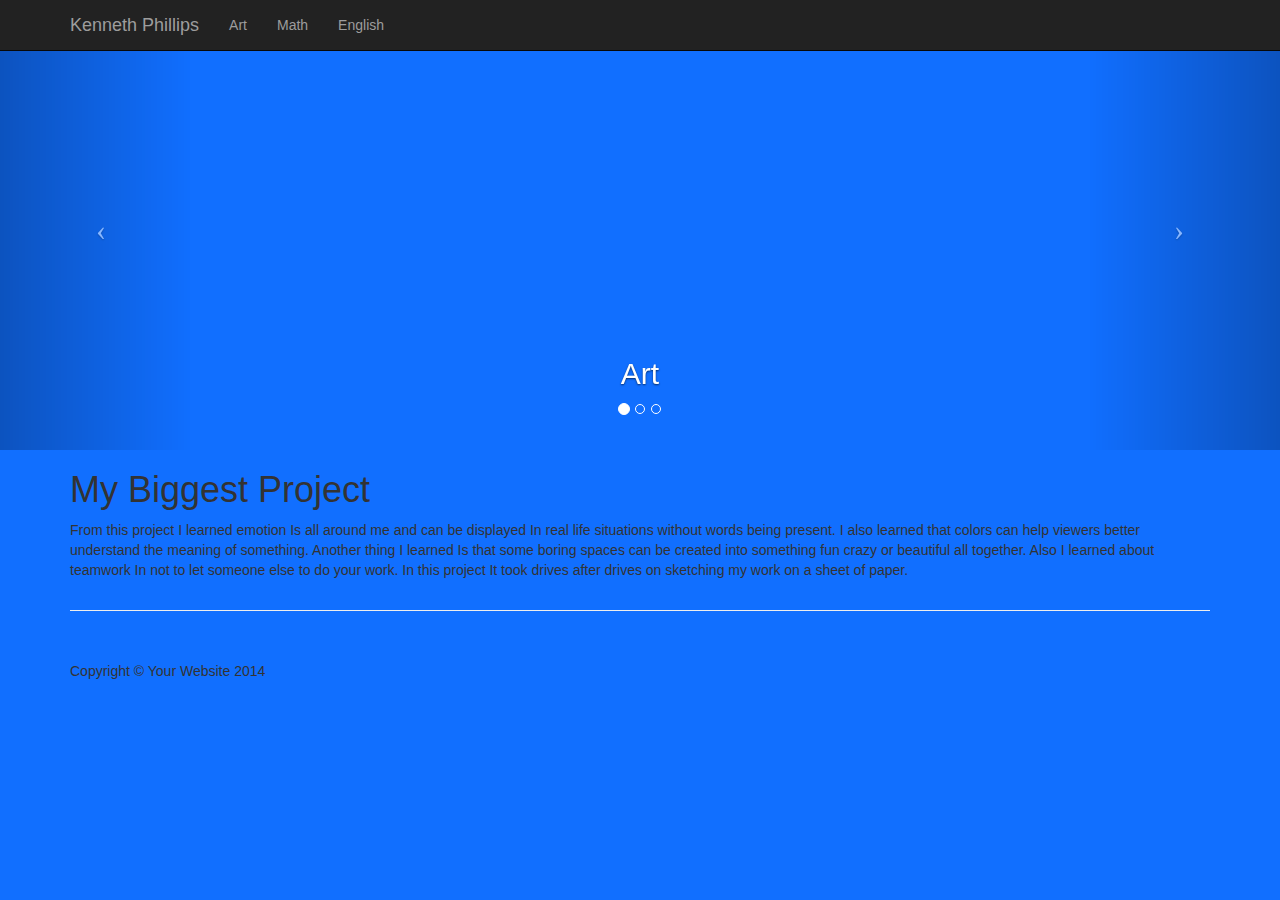
<file: Art.html>
<!DOCTYPE html>
<html lang="en">

<head>

    <meta charset="utf-8">
    <meta http-equiv="X-UA-Compatible" content="IE=edge">
    <meta name="viewport" content="width=device-width, initial-scale=1">
    <meta name="description" content="">
    <meta name="author" content="">

    <title>Half Slider - KPhillips</title>

    <!-- Bootstrap Core CSS -->
      <link rel="stylesheet" href="https://maxcdn.bootstrapcdn.com/bootstrap/3.3.5/css/bootstrap.min.css">

    <!-- Custom CSS -->
    <link href="stylesheets/half-slider.css" rel="stylesheet">
    <link href="stylesheets/style.css" rel="stylesheet">

    <!-- HTML5 Shim and Respond.js IE8 support of HTML5 elements and media queries -->
    <!-- WARNING: Respond.js doesn't work if you view the page via file:// -->
    <!--[if lt IE 9]>
        <script src="https://oss.maxcdn.com/libs/html5shiv/3.7.0/html5shiv.js"></script>
        <script src="https://oss.maxcdn.com/libs/respond.js/1.4.2/respond.min.js"></script>
    <![endif]-->

</head>

<body>

    <!-- Navigation -->
    <nav class="navbar navbar-inverse navbar-fixed-top" role="navigation">
        <div class="container">
            <!-- Brand and toggle get grouped for better mobile display -->
            <div class="navbar-header">
                <button type="button" class="navbar-toggle" data-toggle="collapse" data-target="#bs-example-navbar-collapse-1">
                    <span class="sr-only">Toggle navigation</span>
                    <span class="icon-bar"></span>
                    <span class="icon-bar"></span>
                    <span class="icon-bar"></span>
                </button>
                <a class="navbar-brand" href="#">Kenneth Phillips</a>
            </div>
            <!-- Collect the nav links, forms, and other content for toggling -->
            <div class="collapse navbar-collapse" id="bs-example-navbar-collapse-1">
                <ul class="nav navbar-nav">
                    <li>
                       <a target="_blank" href="Art.html">Art</a>
                    </li>
                    <li>
                        <a target="_blank" href="Math.html">Math</a>
                    </li>
                    <li>
                        <a target="_Blank" Href="English.html">English</a>
                    </li>
                </ul>
            </div>
            <!-- /.navbar-collapse -->
        </div>
        <!-- /.container -->
    </nav>

    <!-- Half Page Image Background Carousel Header -->
    <header id="myCarousel" class="carousel slide">
        <!-- Indicators -->
        <ol class="carousel-indicators">
            <li data-target="#myCarousel" data-slide-to="0" class="active"></li>
            <li data-target="#myCarousel" data-slide-to="1"></li>
            <li data-target="#myCarousel" data-slide-to="2"></li>
        </ol>

        <!-- Wrapper for Slides -->
        <div class="carousel-inner">
            <div class="item active">
                <!-- Set the first background image using inline CSS below. -->
                <div class="fill" style="background-image:url('http://i1044.photobucket.com/albums/b450/kphillips54/IMG_2495_zpshimwlxmz.jpg');"></div>
                <div class="carousel-caption">
                    <h2>Art</h2>
                </div>
            </div>
            <div class="item">
                <!-- Set the second background image using inline CSS below. -->
                <div class="fill" style="background-image:url('https://mail.google.com/mail/u/0/?ui=2&ik=170fc3bc8b&view=att&th=150ba5f325a62d82&attid=0.1&disp=safe&realattid=c3a5babc1c2c350e_0.1&zw');"></div>
                <div class="carousel-caption">
                    <h2>Sophomer Year</h2>
                </div>
            </div>
            <div class="item">
                <!-- Set the third background image using inline CSS below. -->
                <div class="fill" style="background-image:url('https://mail.google.com/mail/u/0/?ui=2&ik=170fc3bc8b&view=att&th=150ba5f771ae92ca&attid=0.1&disp=safe&realattid=a54196f54268e7fb_0.1&zw');"></div>
                <div class="carousel-caption">
                    <h2>Junior Year</h2>
                </div>
            </div>
        </div>

        <!-- Controls -->
        <a class="left carousel-control" href="#myCarousel" data-slide="prev">
            <span class="icon-prev"></span>
        </a>
        <a class="right carousel-control" href="#myCarousel" data-slide="next">
            <span class="icon-next"></span>
        </a>

    </header>

    <!-- Page Content -->
    <div class="container">

        <div class="row">
            <div class="col-lg-12">
                <h1>My Biggest Project</h1>
                <p>From this project I learned emotion Is all around me and can be displayed In real life situations without words being present. I also learned that colors can help viewers better understand the meaning of something. Another thing I learned Is that some boring spaces can be created into something fun crazy or beautiful all together. Also I learned about teamwork In not to let someone else to do your work. In this project It took drives after drives on sketching my work on a sheet of paper.
            </div>
        </div>

        <hr>

        <!-- Footer -->
        <footer>
            <div class="row">
                <div class="col-lg-12">
                    <p>Copyright &copy; Your Website 2014</p>
                </div>
            </div>
            <!-- /.row -->
        </footer>

    </div>
    <!-- /.container -->

    <!-- jQuery -->
    	<script src="https://code.jquery.com/jquery-1.11.0.min.js" type="text/javascript" charset="utf-8"></script>
	<script src="https://maxcdn.bootstrapcdn.com/bootstrap/3.3.5/js/bootstrap.min.js"></script>
	<script src="js/scripts.js" type="text/javascript" charset="utf-8"></script>
    <!-- Script to Activate the Carousel -->
    <script>
    $('.carousel').carousel({
        interval: 5000 //changes the speed
    })
    </script>

</body>


</html>
</file>
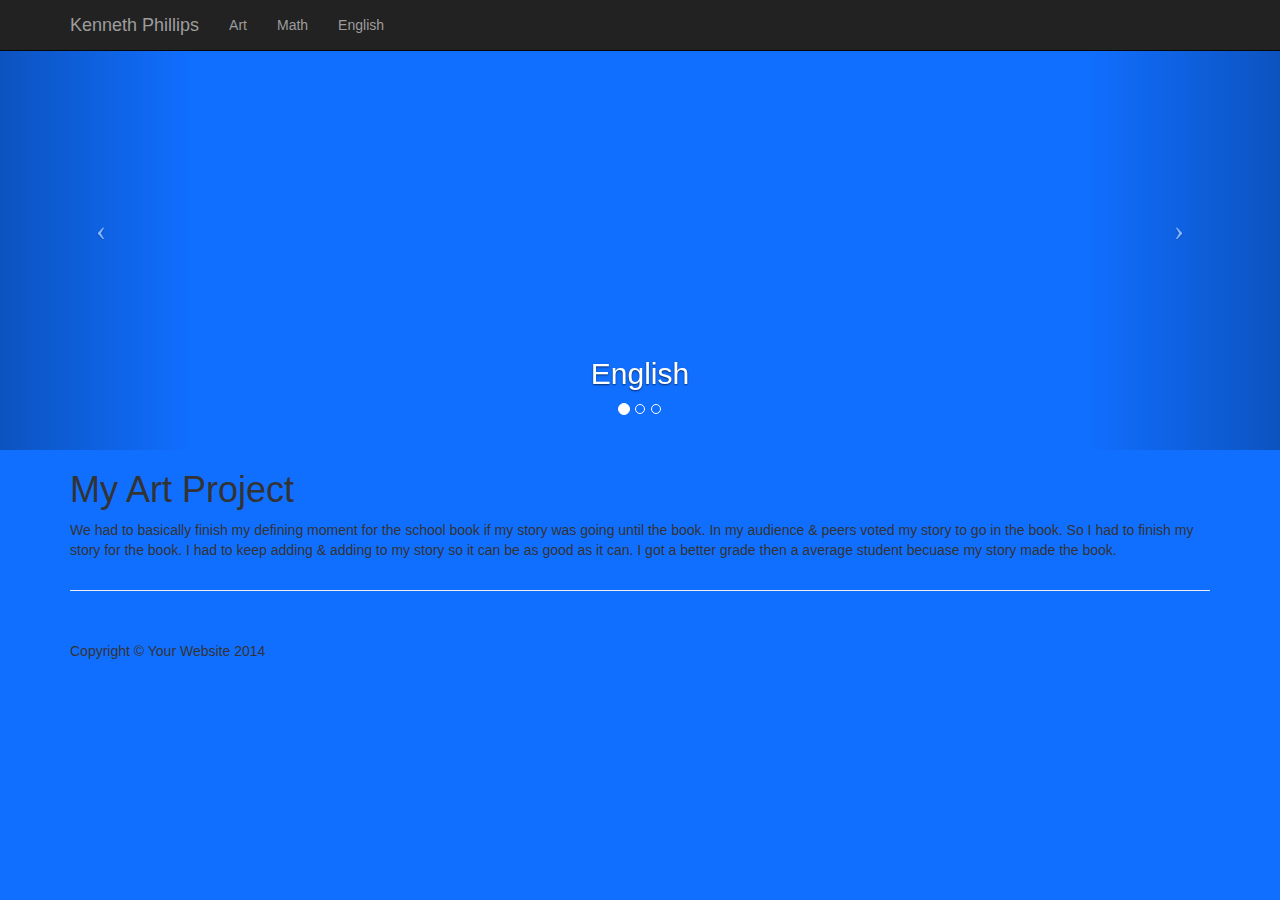
<file: English.html>
<!DOCTYPE html>
<html lang="en">

<head>

    <meta charset="utf-8">
    <meta http-equiv="X-UA-Compatible" content="IE=edge">
    <meta name="viewport" content="width=device-width, initial-scale=1">
    <meta name="description" content="">
    <meta name="author" content="">

    <title>Half Slider - KPhillips</title>

    <!-- Bootstrap Core CSS -->
      <link rel="stylesheet" href="https://maxcdn.bootstrapcdn.com/bootstrap/3.3.5/css/bootstrap.min.css">

    <!-- Custom CSS -->
    <link href="stylesheets/half-slider.css" rel="stylesheet">
    <link href="stylesheets/style.css" rel="stylesheet">

    <!-- HTML5 Shim and Respond.js IE8 support of HTML5 elements and media queries -->
    <!-- WARNING: Respond.js doesn't work if you view the page via file:// -->
    <!--[if lt IE 9]>
        <script src="https://oss.maxcdn.com/libs/html5shiv/3.7.0/html5shiv.js"></script>
        <script src="https://oss.maxcdn.com/libs/respond.js/1.4.2/respond.min.js"></script>
    <![endif]-->

</head>

<body>

    <!-- Navigation -->
    <nav class="navbar navbar-inverse navbar-fixed-top" role="navigation">
        <div class="container">
            <!-- Brand and toggle get grouped for better mobile display -->
            <div class="navbar-header">
                <button type="button" class="navbar-toggle" data-toggle="collapse" data-target="#bs-example-navbar-collapse-1">
                    <span class="sr-only">Toggle navigation</span>
                    <span class="icon-bar"></span>
                    <span class="icon-bar"></span>
                    <span class="icon-bar"></span>
                </button>
                <a class="navbar-brand" href="#">Kenneth Phillips</a>
            </div>
            <!-- Collect the nav links, forms, and other content for toggling -->
            <div class="collapse navbar-collapse" id="bs-example-navbar-collapse-1">
                <ul class="nav navbar-nav">
                    <li>
                       <a target="_blank" href="Art.html">Art</a>
                    </li>
                    <li>
                        <a target="_blank" href="Math.html">Math</a>
                    </li>
                    <li>
                        <a target="_Blank" Href="English.html">English</a>
                    </li>
                </ul>
            </div>
            <!-- /.navbar-collapse -->
        </div>
        <!-- /.container -->
    </nav>

    <!-- Half Page Image Background Carousel Header -->
    <header id="myCarousel" class="carousel slide">
        <!-- Indicators -->
        <ol class="carousel-indicators">
            <li data-target="#myCarousel" data-slide-to="0" class="active"></li>
            <li data-target="#myCarousel" data-slide-to="1"></li>
            <li data-target="#myCarousel" data-slide-to="2"></li>
        </ol>

        <!-- Wrapper for Slides -->
        <div class="carousel-inner">
            <div class="item active">
                <!-- Set the first background image using inline CSS below. -->
                <div class="fill" style="background-image:url('http://i1044.photobucket.com/albums/b450/kphillips54/CCA6B101-F510-4F6D-A8FF-8C5B23941C98_zpsorbis6fv.jpg');"></div>
                <div class="carousel-caption">
                    <h2>English</h2>
                </div>
            </div>
            <div class="item">
                <!-- Set the second background image using inline CSS below. -->
                <div class="fill" style="background-image:url('https://mail.google.com/mail/u/0/?ui=2&ik=170fc3bc8b&view=att&th=150ba5f325a62d82&attid=0.1&disp=safe&realattid=c3a5babc1c2c350e_0.1&zw');"></div>
                <div class="carousel-caption">
                    <h2>Sophomer Year</h2>
                </div>
            </div>
            <div class="item">
                <!-- Set the third background image using inline CSS below. -->
                <div class="fill" style="background-image:url('https://mail.google.com/mail/u/0/?ui=2&ik=170fc3bc8b&view=att&th=150ba5f771ae92ca&attid=0.1&disp=safe&realattid=a54196f54268e7fb_0.1&zw');"></div>
                <div class="carousel-caption">
                    <h2>Junior Year</h2>
                </div>
            </div>
        </div>

        <!-- Controls -->
        <a class="left carousel-control" href="#myCarousel" data-slide="prev">
            <span class="icon-prev"></span>
        </a>
        <a class="right carousel-control" href="#myCarousel" data-slide="next">
            <span class="icon-next"></span>
        </a>

    </header>

    <!-- Page Content -->
    <div class="container">

        <div class="row">
            <div class="col-lg-12">
                <h1>My Art Project</h1>
                <p>We had to basically finish my defining moment for the school book if my story was going until the book. In my audience & peers voted my story to go in the book. So I had to finish my story for the book. I had to keep adding & adding to my story so it can be as good as it can. I got a better grade then a average student becuase my story made the book.

            </div>
        </div>

        <hr>

        <!-- Footer -->
        <footer>
            <div class="row">
                <div class="col-lg-12">
                    <p>Copyright &copy; Your Website 2014</p>
                </div>
            </div>
            <!-- /.row -->
        </footer>

    </div>
    <!-- /.container -->

    <!-- jQuery -->
    	<script src="https://code.jquery.com/jquery-1.11.0.min.js" type="text/javascript" charset="utf-8"></script>
	<script src="https://maxcdn.bootstrapcdn.com/bootstrap/3.3.5/js/bootstrap.min.js"></script>
	<script src="js/scripts.js" type="text/javascript" charset="utf-8"></script>
    <!-- Script to Activate the Carousel -->
    <script>
    $('.carousel').carousel({
        interval: 5000 //changes the speed
    })
    </script>

</body>


</html>
</file>
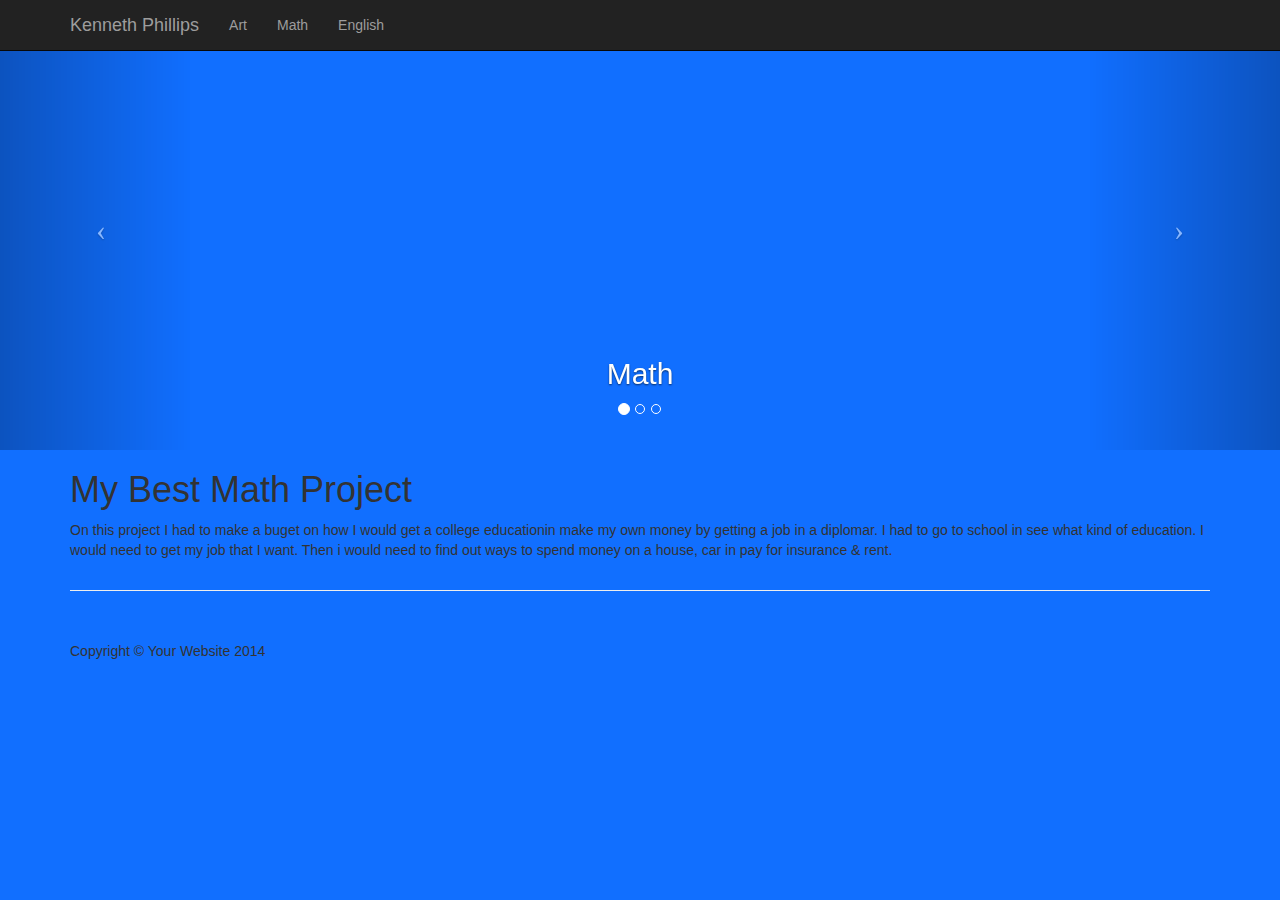
<file: Math.html>
<!DOCTYPE html>
<html lang="en">

<head>

    <meta charset="utf-8">
    <meta http-equiv="X-UA-Compatible" content="IE=edge">
    <meta name="viewport" content="width=device-width, initial-scale=1">
    <meta name="description" content="">
    <meta name="author" content="">

    <title>Half Slider - KPhillips</title>

    <!-- Bootstrap Core CSS -->
      <link rel="stylesheet" href="https://maxcdn.bootstrapcdn.com/bootstrap/3.3.5/css/bootstrap.min.css">

    <!-- Custom CSS -->
    <link href="stylesheets/half-slider.css" rel="stylesheet">
    <link href="stylesheets/style.css" rel="stylesheet">

    <!-- HTML5 Shim and Respond.js IE8 support of HTML5 elements and media queries -->
    <!-- WARNING: Respond.js doesn't work if you view the page via file:// -->
    <!--[if lt IE 9]>
        <script src="https://oss.maxcdn.com/libs/html5shiv/3.7.0/html5shiv.js"></script>
        <script src="https://oss.maxcdn.com/libs/respond.js/1.4.2/respond.min.js"></script>
    <![endif]-->

</head>

<body>

    <!-- Navigation -->
    <nav class="navbar navbar-inverse navbar-fixed-top" role="navigation">
        <div class="container">
            <!-- Brand and toggle get grouped for better mobile display -->
            <div class="navbar-header">
                <button type="button" class="navbar-toggle" data-toggle="collapse" data-target="#bs-example-navbar-collapse-1">
                    <span class="sr-only">Toggle navigation</span>
                    <span class="icon-bar"></span>
                    <span class="icon-bar"></span>
                    <span class="icon-bar"></span>
                </button>
                <a class="navbar-brand" href="#">Kenneth Phillips</a>
            </div>
            <!-- Collect the nav links, forms, and other content for toggling -->
            <div class="collapse navbar-collapse" id="bs-example-navbar-collapse-1">
                <ul class="nav navbar-nav">
                    <li>
                       <a target="_blank" href="Art.html">Art</a>
                    </li>
                    <li>
                        <a target="_blank" href="Math.html">Math</a>
                    </li>
                    <li>
                        <a target="_Blank" Href="English.html">English</a>
                    </li>
                </ul>
            </div>
            <!-- /.navbar-collapse -->
        </div>
        <!-- /.container -->
    </nav>

    <!-- Half Page Image Background Carousel Header -->
    <header id="myCarousel" class="carousel slide">
        <!-- Indicators -->
        <ol class="carousel-indicators">
            <li data-target="#myCarousel" data-slide-to="0" class="active"></li>
            <li data-target="#myCarousel" data-slide-to="1"></li>
            <li data-target="#myCarousel" data-slide-to="2"></li>
        </ol>

        <!-- Wrapper for Slides -->
        <div class="carousel-inner">
            <div class="item active">
                <!-- Set the first background image using inline CSS below. -->
                <div class="fill" style="background-image:url('http://i1044.photobucket.com/albums/b450/kphillips54/rsz_img_6062_zpsbb69tnvy.jpg');"></div>
                <div class="carousel-caption">
                    <h2>Math</h2>
                </div>
            </div>
            <div class="item">
                <!-- Set the second background image using inline CSS below. -->
                <div class="fill" style="background-image:url('https://mail.google.com/mail/u/0/?ui=2&ik=170fc3bc8b&view=att&th=152fb637cacdcd15&attid=0.1&disp=safe&zw');"></div>
                <div class="carousel-caption">
                    <h2>Sophomer Year</h2>
                </div>
            </div>
            <div class="item">
                <!-- Set the third background image using inline CSS below. -->
                <div class="fill" style="background-image:url('https://mail.google.com/mail/u/0/?ui=2&ik=170fc3bc8b&view=att&th=150ba5f771ae92ca&attid=0.1&disp=safe&realattid=a54196f54268e7fb_0.1&zw');"></div>
                <div class="carousel-caption">
                    <h2>Junior Year</h2>
                </div>
            </div>
        </div>

        <!-- Controls -->
        <a class="left carousel-control" href="#myCarousel" data-slide="prev">
            <span class="icon-prev"></span>
        </a>
        <a class="right carousel-control" href="#myCarousel" data-slide="next">
            <span class="icon-next"></span>
        </a>

    </header>

    <!-- Page Content -->
    <div class="container">

        <div class="row">
            <div class="col-lg-12">
                <h1>My Best Math Project</h1>
                <p>On this project I had to make a buget on how I would get a college educationin make my own money by getting a job in a diplomar. I had to go to school in see what kind of education. I would need to get my job that I want. Then i would need to find out ways to spend money on a house, car in pay for insurance & rent.   
            </div>
        </div>

        <hr>

        <!-- Footer -->
        <footer>
            <div class="row">
                <div class="col-lg-12">
                    <p>Copyright &copy; Your Website 2014</p>
                </div>
            </div>
            <!-- /.row -->
        </footer>

    </div>
    <!-- /.container -->

    <!-- jQuery -->
    	<script src="https://code.jquery.com/jquery-1.11.0.min.js" type="text/javascript" charset="utf-8"></script>
	<script src="https://maxcdn.bootstrapcdn.com/bootstrap/3.3.5/js/bootstrap.min.js"></script>
	<script src="js/scripts.js" type="text/javascript" charset="utf-8"></script>
    <!-- Script to Activate the Carousel -->
    <script>
    $('.carousel').carousel({
        interval: 5000 //changes the speed
    })
    </script>

</body>


</html>
</file>
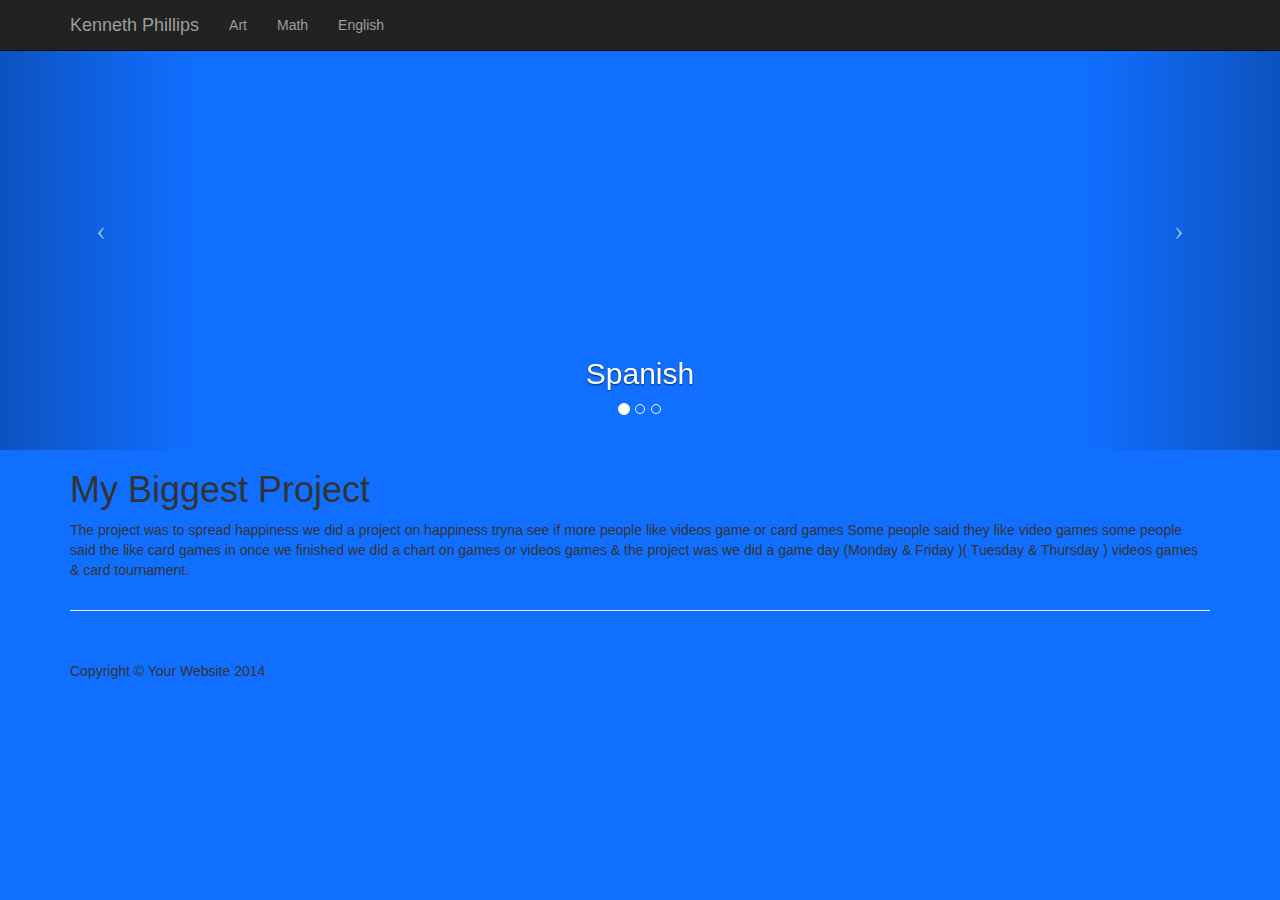
<file: Spanish.html>
<!DOCTYPE html>
<html lang="en">

<head>

    <meta charset="utf-8">
    <meta http-equiv="X-UA-Compatible" content="IE=edge">
    <meta name="viewport" content="width=device-width, initial-scale=1">
    <meta name="description" content="">
    <meta name="author" content="">

    <title>Half Slider - KPhillips</title>

    <!-- Bootstrap Core CSS -->
      <link rel="stylesheet" href="https://maxcdn.bootstrapcdn.com/bootstrap/3.3.5/css/bootstrap.min.css">

    <!-- Custom CSS -->
    <link href="stylesheets/half-slider.css" rel="stylesheet">
    <link href="stylesheets/style.css" rel="stylesheet">

    <!-- HTML5 Shim and Respond.js IE8 support of HTML5 elements and media queries -->
    <!-- WARNING: Respond.js doesn't work if you view the page via file:// -->
    <!--[if lt IE 9]>
        <script src="https://oss.maxcdn.com/libs/html5shiv/3.7.0/html5shiv.js"></script>
        <script src="https://oss.maxcdn.com/libs/respond.js/1.4.2/respond.min.js"></script>
    <![endif]-->

</head>

<body>

    <!-- Navigation -->
    <nav class="navbar navbar-inverse navbar-fixed-top" role="navigation">
        <div class="container">
            <!-- Brand and toggle get grouped for better mobile display -->
            <div class="navbar-header">
                <button type="button" class="navbar-toggle" data-toggle="collapse" data-target="#bs-example-navbar-collapse-1">
                    <span class="sr-only">Toggle navigation</span>
                    <span class="icon-bar"></span>
                    <span class="icon-bar"></span>
                    <span class="icon-bar"></span>
                </button>
                <a class="navbar-brand" href="#">Kenneth Phillips</a>
            </div>
            <!-- Collect the nav links, forms, and other content for toggling -->
            <div class="collapse navbar-collapse" id="bs-example-navbar-collapse-1">
                <ul class="nav navbar-nav">
                    <li>
                       <a target="_blank" href="Art.html">Art</a>
                    </li>
                    <li>
                        <a target="_blank" href="Math.html">Math</a>
                    </li>
                    <li>
                        <a target="_Blank" Href="English.html">English</a>
                    </li>
                </ul>
            </div>
            <!-- /.navbar-collapse -->
        </div>
        <!-- /.container -->
    </nav>

    <!-- Half Page Image Background Carousel Header -->
    <header id="myCarousel" class="carousel slide">
        <!-- Indicators -->
        <ol class="carousel-indicators">
            <li data-target="#myCarousel" data-slide-to="0" class="active"></li>
            <li data-target="#myCarousel" data-slide-to="1"></li>
            <li data-target="#myCarousel" data-slide-to="2"></li>
        </ol>

        <!-- Wrapper for Slides -->
        <div class="carousel-inner">
            <div class="item active">
                <!-- Set the first background image using inline CSS below. -->
                <div class="fill" style="background-image:url('http://i1044.photobucket.com/albums/b450/kphillips54/rsz_img_6233_zps54aefp1z.jpg');"></div>
                <div class="carousel-caption">
                    <h2>Spanish</h2>
                </div>
            </div>
            <div class="item">
                <!-- Set the second background image using inline CSS below. -->
                <div class="fill" style="background-image:url('https://mail.google.com/mail/u/0/?ui=2&ik=170fc3bc8b&view=att&th=150ba5f325a62d82&attid=0.1&disp=safe&realattid=c3a5babc1c2c350e_0.1&zw');"></div>
                <div class="carousel-caption">
                    <h2>Sophomer Year</h2>
                </div>
            </div>
            <div class="item">
                <!-- Set the third background image using inline CSS below. -->
                <div class="fill" style="background-image:url('https://mail.google.com/mail/u/0/?ui=2&ik=170fc3bc8b&view=att&th=150ba5f771ae92ca&attid=0.1&disp=safe&realattid=a54196f54268e7fb_0.1&zw');"></div>
                <div class="carousel-caption">
                    <h2>Junior Year</h2>
                </div>
            </div>
        </div>

        <!-- Controls -->
        <a class="left carousel-control" href="#myCarousel" data-slide="prev">
            <span class="icon-prev"></span>
        </a>
        <a class="right carousel-control" href="#myCarousel" data-slide="next">
            <span class="icon-next"></span>
        </a>

    </header>

    <!-- Page Content -->
    <div class="container">

        <div class="row">
            <div class="col-lg-12">
                <h1>My Biggest Project</h1>
                <p>The project was to spread happiness we did a project on happiness tryna see if more people like videos game or card games
Some people said they like video games some people said the like card games in once we finished we did a chart on games or videos games 
& the project was we did a game day (Monday & Friday )( Tuesday & Thursday ) videos games & card tournament. 
            </div>
        </div>

        <hr>

        <!-- Footer -->
        <footer>
            <div class="row">
                <div class="col-lg-12">
                    <p>Copyright &copy; Your Website 2014</p>
                </div>
            </div>
            <!-- /.row -->
        </footer>

    </div>
    <!-- /.container -->

    <!-- jQuery -->
    	<script src="https://code.jquery.com/jquery-1.11.0.min.js" type="text/javascript" charset="utf-8"></script>
	<script src="https://maxcdn.bootstrapcdn.com/bootstrap/3.3.5/js/bootstrap.min.js"></script>
	<script src="js/scripts.js" type="text/javascript" charset="utf-8"></script>
    <!-- Script to Activate the Carousel -->
    <script>
    $('.carousel').carousel({
        interval: 5000 //changes the speed
    })
    </script>

</body>


</html>
</file>
<file: stylesheets/style.css>
/*
  Built Mobile First: All Generic sizing and layouts are placed in main part of CSS. 
  All sizing and layout changes specific to screen sizes is down in media-query area.
  All color based things are seperate to allow for tweaking later out.
*/

/**********************************
GENERAL
***********************************/


/**********************************
NAVIGATION 
***********************************/



/**********************************
HEADER
***********************************/


/**********************************
MAIN CONTENT
***********************************/


/**********************************
FOOTER - Layout and Sizing
***********************************/


/**********************************
PAGE: _______
***********************************/



/**********************************
FONTS
***********************************/



/**********************************
COLORS and BACKGROUNDS
Color 1:
Color 1:
Color 1:
Color 1:
Color 1:
***********************************/
.portrait_name{
    background: rgba(230, 230, 230, 0.7);
}
body{background:#116FFF}
</file>
<file: stylesheets/half-slider.css>
/*!
 * Start Bootstrap - Half Slider HTML Template (http://startbootstrap.com)
 * Code licensed under the Apache License v2.0.
 * For details, see http://www.apache.org/licenses/LICENSE-2.0.
 */

html,
body {
    height: 100%;
}

/* You can change the height of the carousel by changing the height in the class below. It is set to 50% by default, but can be any height! */

.carousel {
    height: 50%;
}

.item,
.active,
.carousel-inner {
    height: 100%;
}

/* Background images are set within the HTML using inline CSS, not here */

.fill {
    width: 100%;
    height: 100%;
    background-position: center;
    -webkit-background-size: cover;
    -moz-background-size: cover;
    background-size: cover;
    -o-background-size: cover;
}

footer {
    margin: 50px 0;
}
</file>
